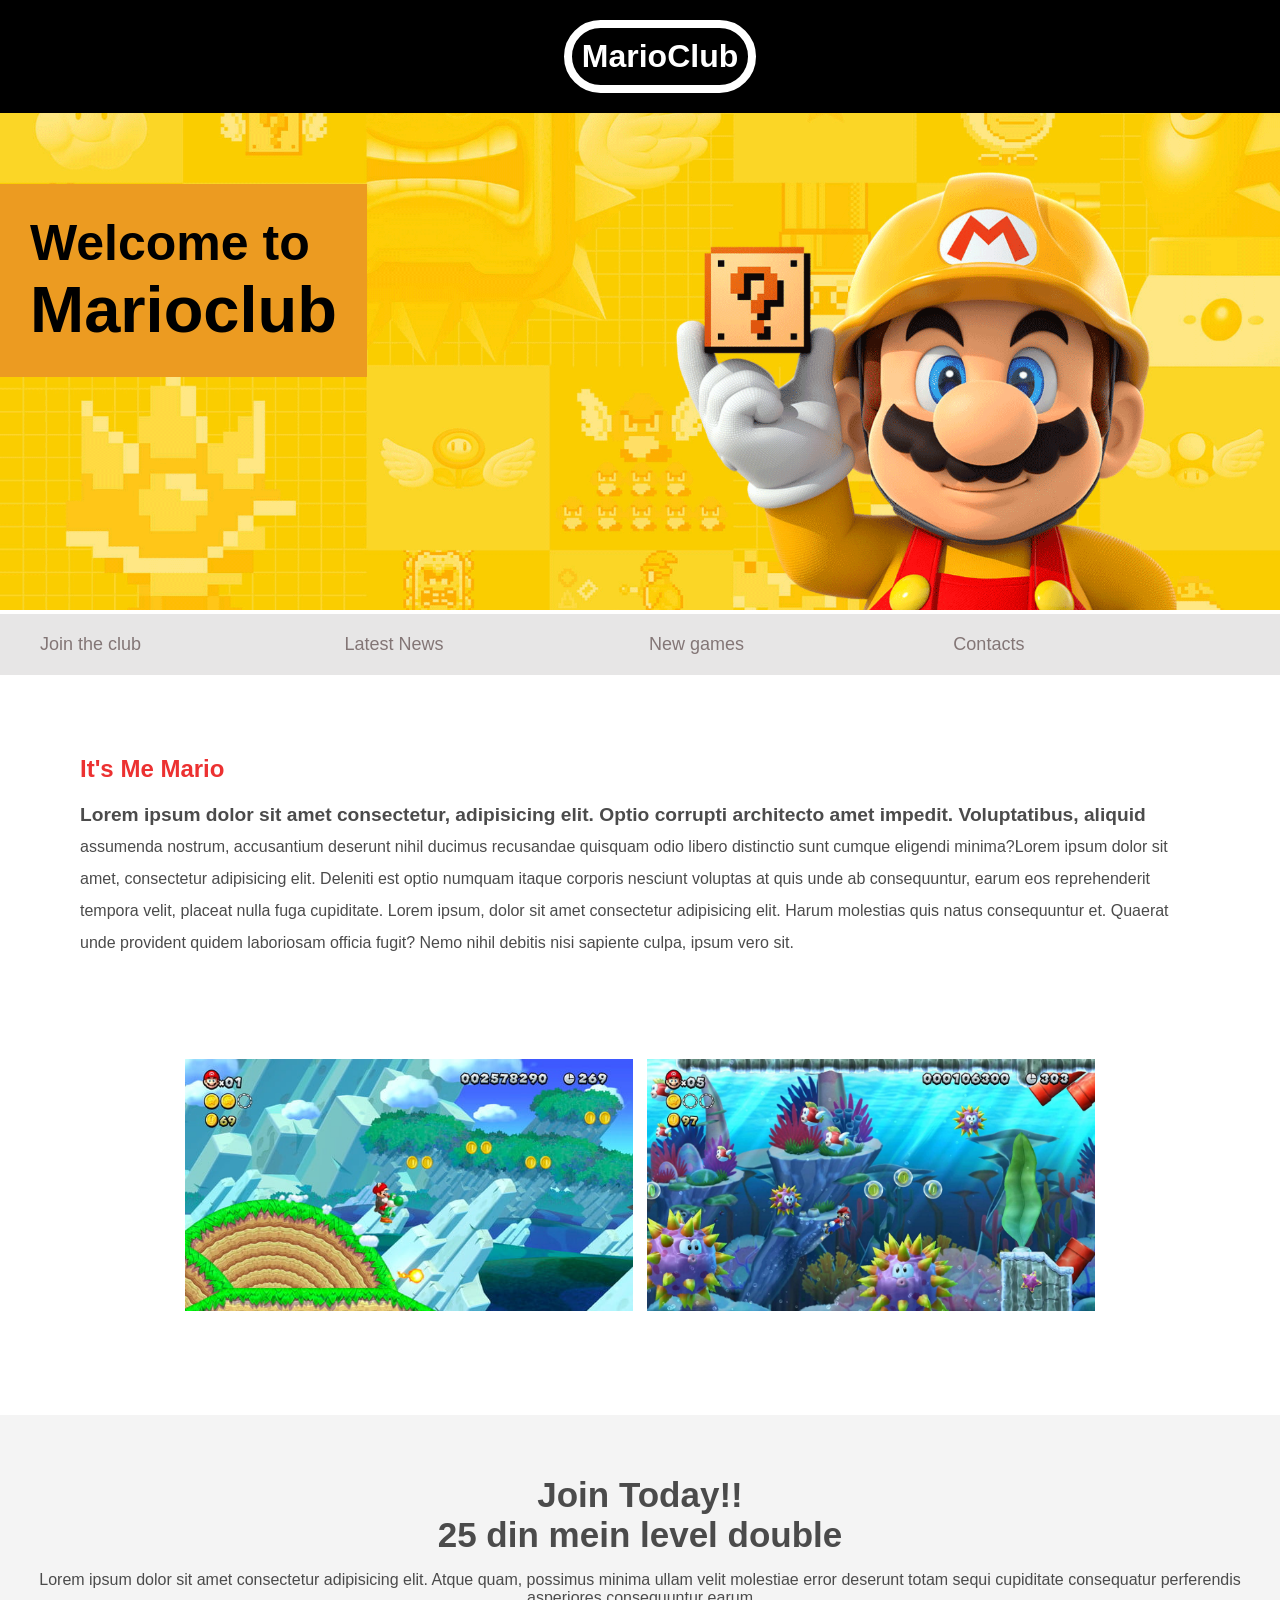
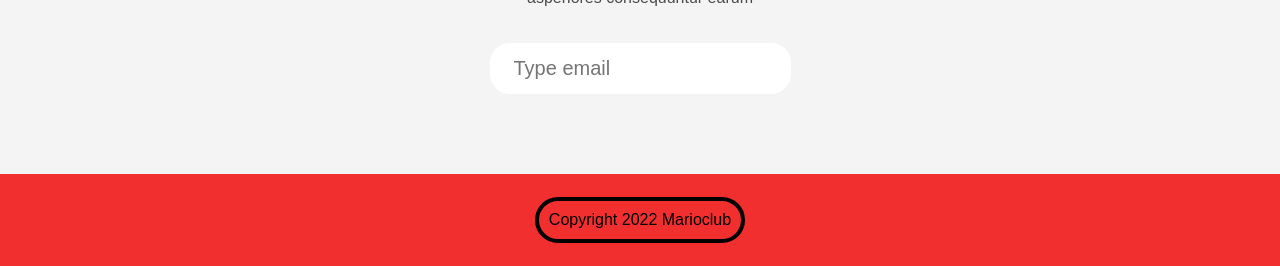
<file: index.html>
<!DOCTYPE html>
<html>
    <head>
        <meta name="viewport" content="width=device-width,initial-scale=1.0">
        <link rel="stylesheet" href="./styles.css">
        <title>Mario Club</title>
    </head>
    <body>
        <header>
            <h1>MarioClub</h1>
        </header>
        <section class="banner">
            <img src="./img/banner.png" alt="mario club welcome banner">
            <div class="welcome">
                <h2>Welcome to <br><span>Marioclub</span></h2>
            </div>
        </section>
        <nav class="main-nav">
            <ul>
                <li><a href="join.html" class="join">Join the club</a></li>
                <li><a href="news.html">Latest News</a></li>
                <li><a href="games.html">New games</a></li>
                <li><a href="contacts.html">Contacts</a></li>
            </ul> 
        </nav>
        <main>
            <h2>It's Me Mario</h2>
            <article>
                <p>Lorem ipsum dolor sit amet consectetur, adipisicing elit. Optio corrupti architecto amet impedit. Voluptatibus, aliquid assumenda nostrum, accusantium deserunt nihil ducimus recusandae quisquam odio libero distinctio sunt cumque eligendi minima?Lorem ipsum dolor sit amet, consectetur adipisicing elit. Deleniti est optio numquam itaque corporis nesciunt voluptas at quis unde ab consequuntur, earum eos reprehenderit tempora velit, placeat nulla fuga cupiditate. Lorem ipsum, dolor sit amet consectetur adipisicing elit. Harum molestias quis natus consequuntur et. Quaerat unde provident quidem laboriosam officia fugit? Nemo nihil debitis nisi sapiente culpa, ipsum vero sit.</p>
            </article>
            <ul class="images">
                <li><img src="./img/thumb-1.png" alt=""></li>
                <li><img src="./img/thumb-2.png" alt=""></li>
            </ul>
        </main>
        <section class="join">
            <h2>Join Today!! <br>25 din mein level double</h2>
            <p>Lorem ipsum dolor sit amet consectetur adipisicing elit. Atque quam, possimus minima ullam velit molestiae error deserunt totam sequi cupiditate consequatur perferendis asperiores consequuntur earum </p>
            <form >
                <input type="email" name="email" placeholder="Type email" required>
            </form>

        </section>
        <footer>
            <p class="copyright">Copyright 2022 Marioclub</p>
        </footer>
    </body>
</html>
</file>
<file: styles.css>
body, ul ,li,h1,h2,a{
    margin: 0;
    padding: 0;
    font-family: Arial;
}
header{
    background-color: black;
    padding: 20px;
    text-align: center;
    
    position: fixed;
    width: 100%;
    z-index: 1;
    top: 0px;
    left: 0px;
}
header h1{
    color: white;
    border:  8px solid white ;
    display: inline-block;
    padding: 10px 10px;
    border-radius: 500px;
}
.banner{
    position: relative;
}
.banner img{
    max-width: 100%;
}
.banner .welcome{
    background-color: #ec9b21;
    color: black;
    position: absolute;
    padding: 30px;
    left: 0px;
    top: 30%;
}
.banner h2{
    font-size: 50px;
}
.banner h2 span{
    font-size: 1.3em;
}
nav{
    background-color: #e7e6e6;
    padding: 20px;
    position: sticky;
    top: 107px;
}
nav ul{
    white-space: nowrap;
    max-width: 1200px;
    margin: 0 auto;
}
nav li{
    width: 25%;
    display: inline-block;
    font-size: 24px;
    
}
.main-nav ul li a{
    text-decoration: none;
    color: #837676;
    
}
nav li a .join{
    color: #f12f2f;

}
main{
    max-width: 100%;
    width: 1200px;
    margin: 80px auto;
    padding: 0 40px;
    box-sizing: border-box;

}
main h2{
    color: #ec3131;
}
main article p{
    line-height: 2em;
    color: #4b4b4b;
}
.images{
    text-align: center;
    margin: 80px 0;
    white-space: nowrap;

}
.images li{
    list-style-type: none;
    display: inline-block;
    width: 40%;
    margin: 20px 5px;
}
.images li img{
    max-width: 100%;
}
section.join{
    text-align: center;
    background-color: #f4f4f4;
    padding: 60px 20px;
    color: #4b4b4b;
}
.join h2{
    font-size: 35px;
}
footer{
    background-color:#f12f2f ;
    text-align: center;
    display: inline-block;
    width: 100%;
    padding: 7px 0;
    
}
footer .copyright{
    color: black;
    border: 4px  solid black ;
    border-radius: 50px;
    display: inline-block;
    padding: 10px 10px;
}
form input{
    margin : 20px 0;
    padding: 10px 20px;
    border: 4px solid white; 
    font-size: 20px;
    border-radius: 20px;
}
/* pseudo class */
nav li a:hover{
    text-decoration:underline;
    color: red;

}
.images li:hover{
    position: relative;
    top: -4px;
}
form input:focus{
    outline: none;
    border: 4px solid black;
}
form input:hover{
    border: 4px solid black;
}
form input:valid{
    border: 4px solid #58ff58;
}
article p::first-line{
    font-weight: bold;
    font-size: 1.2em;
}
p::selection{
    background-color: #ec3131;
}
/* responsive style */
@media screen and (max-width:1400px) {
    .banner .welcome{
        font-size: 60px;
    }
    nav li{
        font-size: 18px;
    }
}
@media screen and (max-width:960px) {
    .banner .welcome h2{
        font-size: 40px;
    }
}
@media screen and (max-width:700px) {
    .banner .welcome {
        position: relative;
        text-align: center;
    }
    .banner .welcome br  {
        display: none;
    }
    
    .banner .welcome h2  {
        font-size: 24px;
    }
    .banner .welcome span   {
        font-size: 1ems;
    }
    .image li{
        width: 100%;
        margin: 20px auto;
        display: block;
    }
}
@media screen and (max-width:556px){
    nav li{
        font-size: 20px;
        display: block;
        width: 100%;
        margin: 12px;

    }
    header{
        position: relative;
    }
    nav {
        top: 0px;
    }
}
</file>
